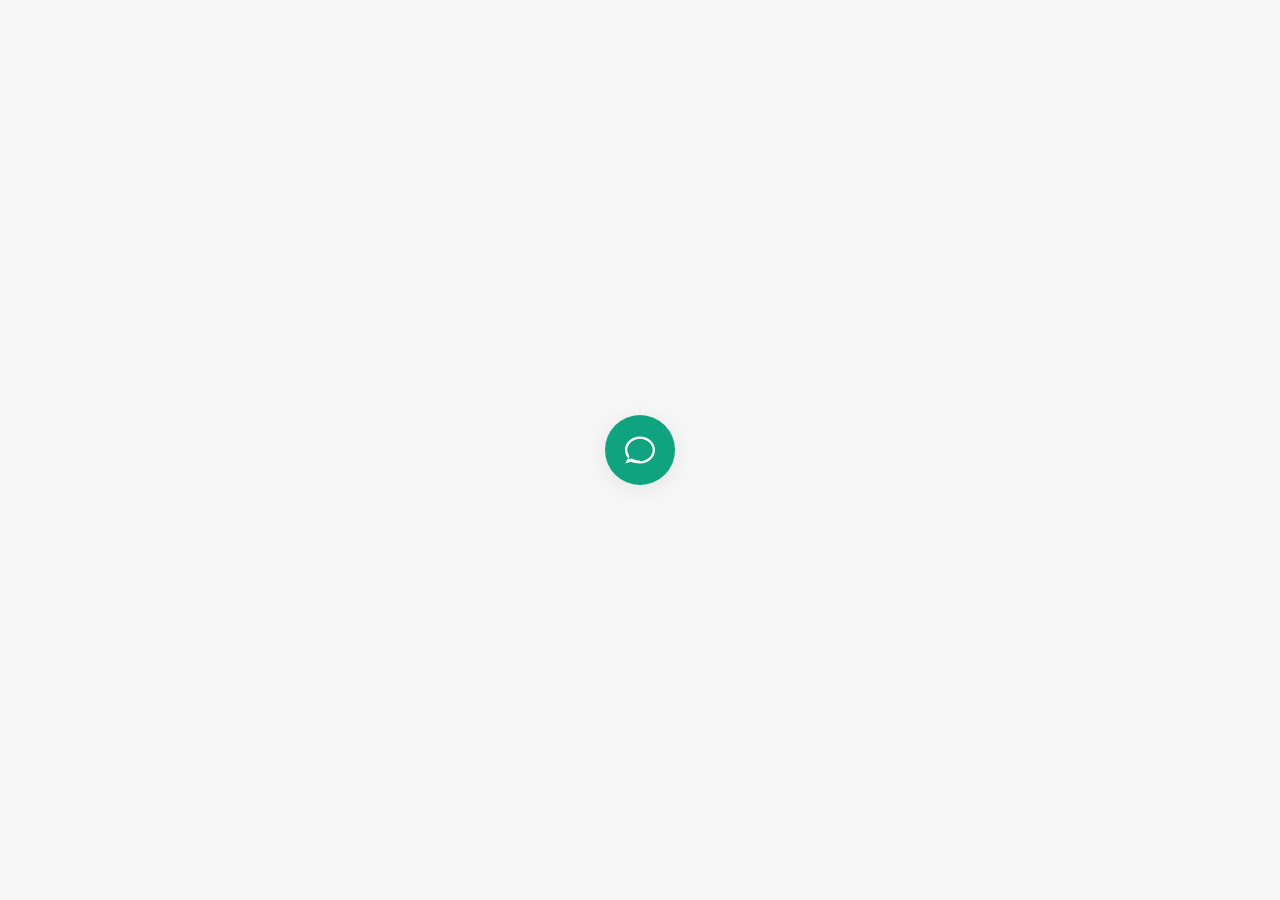
<file: ChatBot/index.html>
<!DOCTYPE html>
<html lang="en">
<head>
  <meta charset="UTF-8">
  <title>Center Chatbot Widget</title>
  <meta name="viewport" content="width=device-width, initial-scale=1.0">
  <link rel="stylesheet" href="style.css">
</head>
<body>
  <div class="chatbot-container">
    <!-- Chatbot Icon (shown when minimized) -->
    <div class="chatbot-icon" id="chatbotIcon" title="Open Chat">
      <!-- Simple chat icon SVG -->
      <svg viewBox="0 0 24 24">
        <path d="M12 3C6.48 3 2 6.92 2 12c0 2.08.8 3.97 2.14 5.47L2 21l3.73-1.09C7.7 20.6 9.78 21 12 21c5.52 0 10-3.92 10-9s-4.48-9-10-9zm0 16c-1.91 0-3.68-.43-5.14-1.18l-.36-.19-2.2.64.63-2.12-.23-.27C4.15 14.37 3.5 13.23 3.5 12c0-4.08 4.03-7.5 8.5-7.5s8.5 3.42 8.5 7.5-4.03 7.5-8.5 7.5z"/>
      </svg>
    </div>
    <!-- Chatbot Window (hidden by default) -->
    <div class="chatbot-window" id="chatbotWindow">
      <div class="chatbot-header" id="chatbotHeader">
        <div class="chatbot-header-logo">
          <!-- Chatbot logo SVG -->
          <svg viewBox="0 0 24 24">
            <circle cx="12" cy="12" r="10"/>
            <path d="M12 7v5l4 2" stroke="#fff" stroke-width="2" fill="none"/>
          </svg>
        </div>
        <div class="chatbot-header-title">Chatbot</div>
      </div>
      <div class="chatbot-messages" id="chatbotMessages">
        <!-- Messages will appear here -->
      </div>
      <form class="chatbot-footer" id="chatbotForm" autocomplete="off">
        <input type="text" class="chatbot-input" id="chatbotInput" placeholder="Type your message..." required autocomplete="off"/>
        <button type="submit" class="chatbot-send-btn" id="chatbotSendBtn">➤</button>
      </form>
    </div>
  </div>
  <script src="chat.js"></script>
</body>
</html>
</file>
<file: ChatBot/style.css>
html, body {
  height: 100%;
  margin: 0;
  padding: 0;
  box-sizing: border-box;
  background: #f7f7f8;
  font-family: 'Segoe UI', Arial, sans-serif;
}
body {
  height: 100vh;
  width: 100vw;
  display: flex;
  align-items: center;
  justify-content: center;
  min-height: 100vh;
}
.chatbot-container {
  position: relative;
  display: flex;
  align-items: center;
  justify-content: center;
}
.chatbot-icon {
  width: 70px;
  height: 70px;
  background: #10a37f;
  border-radius: 50%;
  display: flex;
  align-items: center;
  justify-content: center;
  cursor: pointer;
  box-shadow: 0 4px 24px rgba(0,0,0,0.08);
  transition: box-shadow 0.2s;
}
.chatbot-icon:hover {
  box-shadow: 0 4px 32px rgba(16,163,127,0.18);
}
.chatbot-icon svg {
  width: 36px;
  height: 36px;
  fill: #fff;
}
.chatbot-window {
  position: absolute;
  top: 50%;
  left: 50%;
  transform: translate(-50%, -50%) scale(0.2);
  opacity: 0;
  pointer-events: none;
  width: 370px;
  height: 540px;
  background: #fff;
  border-radius: 16px;
  box-shadow: 0 8px 32px rgba(0,0,0,0.15);
  display: flex;
  flex-direction: column;
  transition: opacity 0.3s, transform 0.3s;
  z-index: 10;
}
.chatbot-window.active {
  opacity: 1;
  transform: translate(-50%, -50%) scale(1);
  pointer-events: auto;
}
.chatbot-header {
  height: 64px;
  background: #f7f7f8;
  border-bottom: 1px solid #ececec;
  display: flex;
  align-items: center;
  padding: 0 20px;
  gap: 12px;
  cursor: pointer;
  user-select: none;
}
.chatbot-header-logo {
  width: 36px;
  height: 36px;
  background: #10a37f;
  border-radius: 50%;
  display: flex;
  align-items: center;
  justify-content: center;
}
.chatbot-header-logo svg {
  width: 24px;
  height: 24px;
  fill: #fff;
}
.chatbot-header-title {
  font-weight: 600;
  font-size: 1.1rem;
  color: #222;
  letter-spacing: 0.01em;
}
.chatbot-messages {
  flex: 1;
  padding: 20px;
  overflow-y: auto;
  background: #fff;
  display: flex;
  flex-direction: column;
  gap: 18px;
}
.chatbot-message {
  display: flex;
  align-items: flex-start;
  gap: 10px;
}
.chatbot-avatar {
  width: 32px;
  height: 32px;
  border-radius: 50%;
  background: #10a37f;
  display: flex;
  align-items: center;
  justify-content: center;
  flex-shrink: 0;
}
.chatbot-avatar svg {
  width: 18px;
  height: 18px;
  fill: #fff;
}
.chatbot-bubble {
  background: #f7f7f8;
  border-radius: 8px;
  padding: 10px 14px;
  font-size: 1rem;
  color: #222;
  max-width: 220px;
  word-break: break-word;
  line-height: 1.5;
  box-shadow: 0 1px 4px rgba(0,0,0,0.03);
}
.chatbot-message.user .chatbot-avatar {
  background: #ececec;
}
.chatbot-message.user .chatbot-bubble {
  background: #10a37f;
  color: #fff;
  margin-left: auto;
}
.chatbot-message.user {
  flex-direction: row-reverse;
}
.chatbot-footer {
  padding: 14px 16px;
  border-top: 1px solid #ececec;
  background: #f7f7f8;
  display: flex;
  align-items: center;
  gap: 8px;
}
.chatbot-input {
  flex: 1;
  border: none;
  outline: none;
  background: #fff;
  border-radius: 6px;
  padding: 10px 12px;
  font-size: 1rem;
  color: #222;
  box-shadow: 0 1px 2px rgba(0,0,0,0.03);
  transition: box-shadow 0.2s;
}
.chatbot-send-btn {
  background: #10a37f;
  border: none;
  border-radius: 6px;
  padding: 8px 14px;
  color: #fff;
  font-size: 1.1rem;
  cursor: pointer;
  transition: background 0.2s;
}
.chatbot-send-btn:active {
  background: #0e8c6a;
}
/* Loading dots animation */
.loading-dots {
  display: inline-block;
  vertical-align: middle;
}
.loading-dots span {
  display: inline-block;
  width: 6px;
  height: 6px;
  margin: 0 1.5px;
  background: #10a37f;
  border-radius: 50%;
  animation: loading-bounce 1s infinite both;
}
.loading-dots span:nth-child(2) {
  animation-delay: 0.2s;
}
.loading-dots span:nth-child(3) {
  animation-delay: 0.4s;
}
@keyframes loading-bounce {
  0%, 80%, 100% { transform: scale(0.8);}
  40% { transform: scale(1.2);}
}
/* Scrollbar styling */
.chatbot-messages::-webkit-scrollbar {
  width: 8px;
  background: #f7f7f8;
}
.chatbot-messages::-webkit-scrollbar-thumb {
  background: #ececec;
  border-radius: 4px;
}
@media (max-width: 500px) {
  .chatbot-window {
    width: 98vw;
    height: 98vh;
    min-width: unset;
    min-height: unset;
    border-radius: 0;
  }
}
</file>
<file: style.css>
html, body {
  height: 100%;
  margin: 0;
  padding: 0;
  box-sizing: border-box;
  background: #f7f7f8;
  font-family: 'Segoe UI', Arial, sans-serif;
}
body {
  height: 100vh;
  width: 100vw;
  display: flex;
  align-items: center;
  justify-content: center;
  min-height: 100vh;
}
.chatbot-container {
  position: relative;
  display: flex;
  align-items: center;
  justify-content: center;
}
.chatbot-icon {
  width: 70px;
  height: 70px;
  background: #10a37f;
  border-radius: 50%;
  display: flex;
  align-items: center;
  justify-content: center;
  cursor: pointer;
  box-shadow: 0 4px 24px rgba(0,0,0,0.08);
  transition: box-shadow 0.2s;
}
.chatbot-icon:hover {
  box-shadow: 0 4px 32px rgba(16,163,127,0.18);
}
.chatbot-icon svg {
  width: 36px;
  height: 36px;
  fill: #fff;
}
.chatbot-window {
  position: absolute;
  top: 50%;
  left: 50%;
  transform: translate(-50%, -50%) scale(0.2);
  opacity: 0;
  pointer-events: none;
  width: 370px;
  height: 540px;
  background: #fff;
  border-radius: 16px;
  box-shadow: 0 8px 32px rgba(0,0,0,0.15);
  display: flex;
  flex-direction: column;
  transition: opacity 0.3s, transform 0.3s;
  z-index: 10;
}
.chatbot-window.active {
  opacity: 1;
  transform: translate(-50%, -50%) scale(1);
  pointer-events: auto;
}
.chatbot-header {
  height: 64px;
  background: #f7f7f8;
  border-bottom: 1px solid #ececec;
  display: flex;
  align-items: center;
  padding: 0 20px;
  gap: 12px;
  cursor: pointer;
  user-select: none;
}
.chatbot-header-logo {
  width: 36px;
  height: 36px;
  background: #10a37f;
  border-radius: 50%;
  display: flex;
  align-items: center;
  justify-content: center;
}
.chatbot-header-logo svg {
  width: 24px;
  height: 24px;
  fill: #fff;
}
.chatbot-header-title {
  font-weight: 600;
  font-size: 1.1rem;
  color: #222;
  letter-spacing: 0.01em;
}
.chatbot-messages {
  flex: 1;
  padding: 20px;
  overflow-y: auto;
  background: #fff;
  display: flex;
  flex-direction: column;
  gap: 18px;
}
.chatbot-message {
  display: flex;
  align-items: flex-start;
  gap: 10px;
}
.chatbot-avatar {
  width: 32px;
  height: 32px;
  border-radius: 50%;
  background: #10a37f;
  display: flex;
  align-items: center;
  justify-content: center;
  flex-shrink: 0;
}
.chatbot-avatar svg {
  width: 18px;
  height: 18px;
  fill: #fff;
}
.chatbot-bubble {
  background: #f7f7f8;
  border-radius: 8px;
  padding: 10px 14px;
  font-size: 1rem;
  color: #222;
  max-width: 220px;
  word-break: break-word;
  line-height: 1.5;
  box-shadow: 0 1px 4px rgba(0,0,0,0.03);
}
.chatbot-message.user .chatbot-avatar {
  background: #ececec;
}
.chatbot-message.user .chatbot-bubble {
  background: #10a37f;
  color: #fff;
  margin-left: auto;
}
.chatbot-message.user {
  flex-direction: row-reverse;
}
.chatbot-footer {
  padding: 14px 16px;
  border-top: 1px solid #ececec;
  background: #f7f7f8;
  display: flex;
  align-items: center;
  gap: 8px;
}
.chatbot-input {
  flex: 1;
  border: none;
  outline: none;
  background: #fff;
  border-radius: 6px;
  padding: 10px 12px;
  font-size: 1rem;
  color: #222;
  box-shadow: 0 1px 2px rgba(0,0,0,0.03);
  transition: box-shadow 0.2s;
}
.chatbot-send-btn {
  background: #10a37f;
  border: none;
  border-radius: 6px;
  padding: 8px 14px;
  color: #fff;
  font-size: 1.1rem;
  cursor: pointer;
  transition: background 0.2s;
}
.chatbot-send-btn:active {
  background: #0e8c6a;
}
/* Loading dots animation */
.loading-dots {
  display: inline-block;
  vertical-align: middle;
}
.loading-dots span {
  display: inline-block;
  width: 6px;
  height: 6px;
  margin: 0 1.5px;
  background: #10a37f;
  border-radius: 50%;
  animation: loading-bounce 1s infinite both;
}
.loading-dots span:nth-child(2) {
  animation-delay: 0.2s;
}
.loading-dots span:nth-child(3) {
  animation-delay: 0.4s;
}
@keyframes loading-bounce {
  0%, 80%, 100% { transform: scale(0.8);}
  40% { transform: scale(1.2);}
}
/* Scrollbar styling */
.chatbot-messages::-webkit-scrollbar {
  width: 8px;
  background: #f7f7f8;
}
.chatbot-messages::-webkit-scrollbar-thumb {
  background: #ececec;
  border-radius: 4px;
}
@media (max-width: 500px) {
  .chatbot-window {
    width: 98vw;
    height: 98vh;
    min-width: unset;
    min-height: unset;
    border-radius: 0;
  }
}
</file>
